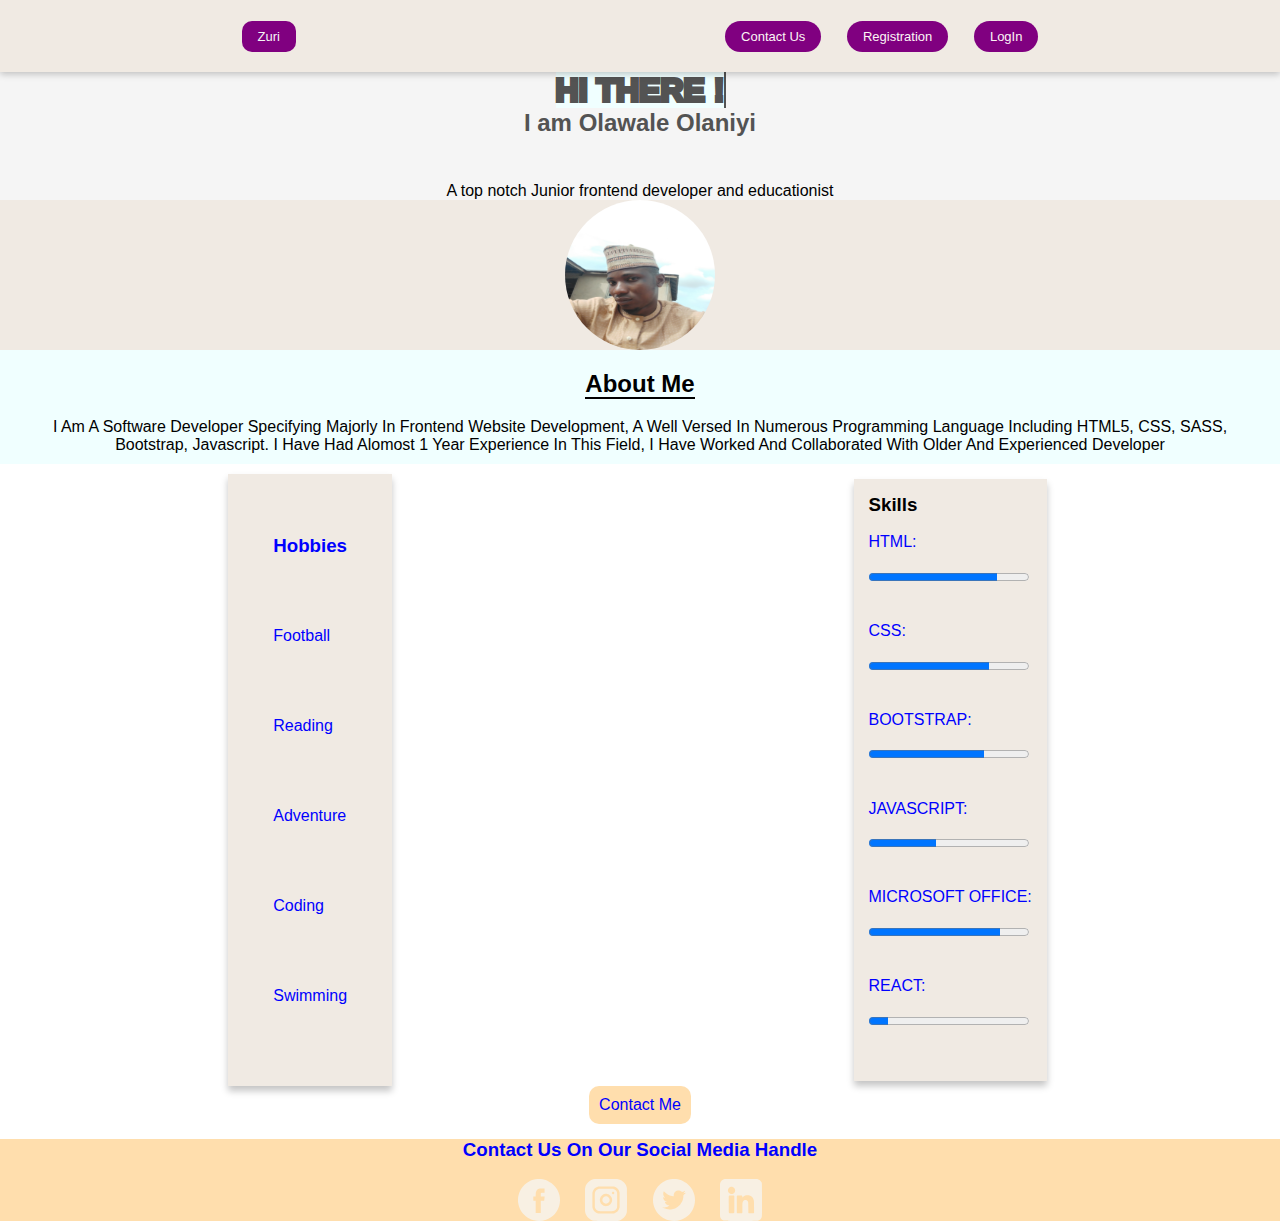
<file: index.html>
<!DOCTYPE html>
<html lang="en">

<head>
    <meta charset="UTF-8">
    <meta http-equiv="X-UA-Compatible" content="IE=edge">
    <meta name="viewport" content="width=device-width, initial-scale=1.0">
    <link rel="stylesheet" href="styles/style.css">
    <title>ProfilePage</title>
</head>

<body>
    <header>
        <nav>
            <div>
                <a href=""> Zuri</a>
            </div>
            <ul>
                <li><a href="/contact.html">Contact Us</a></li>
                <li><a href="/reg.html">Registration</a></li>
                <li><a href="/login.html">LogIn</a></li>
            </ul>
        </nav>
    </header>
    <main>
        <div class="text">
            <h1 data-text="Hi there!">Hi there !</h1>
            <h2>
                I am Olawale Olaniyi  <br>
            </h2>
            <P>A top notch Junior frontend developer and educationist</P>
        </div>
        <div class="pics">
            <img src="/styles/img/IMG_20220502_093135.jpg" width="150px" height="150px" alt="profilepics">
        </div>
    </main>
    <div class="aboutMe">
        <h2 id="abt">About Me</h2>
        <p>i am a software developer specifying majorly in frontend website development, a well versed in numerous
            programming language including HTML5, CSS, SASS, Bootstrap, Javascript.
            i have had alomost 1 year experience in this field, i have worked and collaborated with older and
            experienced developer
        </p>
    </div>
    <div class="skillHobbies">

        <div class="Hobbies">
            <ul>
                <h3>Hobbies</h3>
                <li>Football</li>
                <li>Reading</li>
                <li>Adventure</li>
                <li>Coding</li>
                <li>Swimming</li>
            </ul>
        </div>

        <div class="skillProgress">

            <h3>Skills</h3>

            <label for="file">HTML:</label> 
            <progress id="file" value="80" max="100"> 52% </progress> 
            <label for="file">CSS:</label>
            <progress id="file" value="75" max="100"> 52% </progress>
            <label for="file">BOOTSTRAP:</label>
            <progress id="file" value="72" max="100"> 52% </progress>
            <label for="file">JAVASCRIPT:</label>
            <progress id="file" value="42" max="100"> 52% </progress>
            <label for="file">MICROSOFT OFFICE:</label>
            <progress id="file" value="82" max="100"> 52% </progress>
            <label for="file">REACT:</label>
            <progress id="file" value="12" max="100"> 52% </progress>
        </div>
    </div>


<span class="contact1">
    <a class="contact" href="/contact.html">Contact Me</a>
</span>
    <footer>
<h3>contact us on our social media handle</h3>  <br>
<div class="socials">
    <img src="/styles/img/fB.svg" alt="">
    <img src="/styles/img/instagram.svg" alt="">
    <img src="/styles/img/twitter.svg" alt="">
    <img src="/styles/img/linkedin.svg" alt="">
</div>
    </footer>
</body>

</html>
</file>
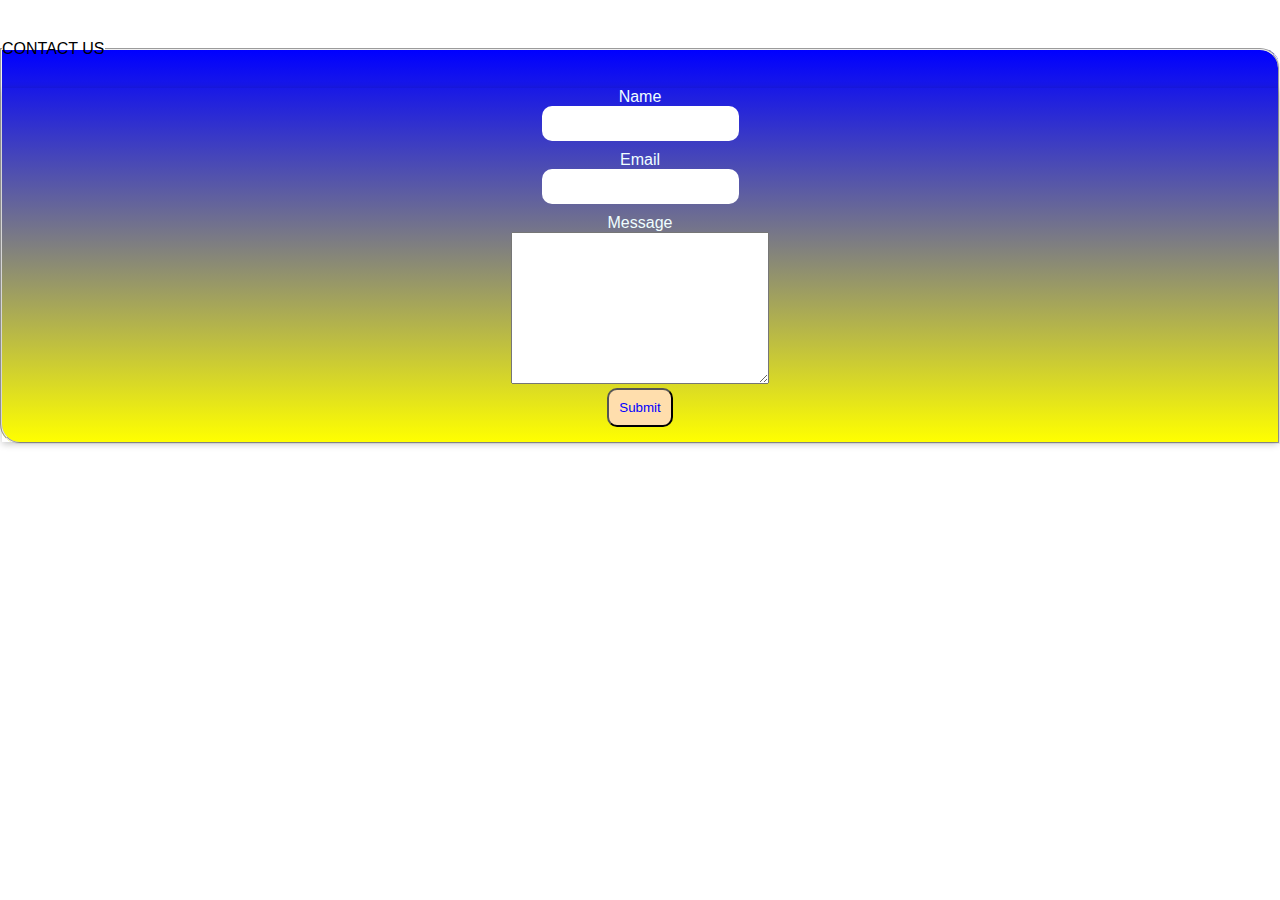
<file: contact.html>
<!DOCTYPE html>
<html lang="en">

<head>
    <meta charset="UTF-8">
    <meta http-equiv="X-UA-Compatible" content="IE=edge">
    <meta name="viewport" content="width=device-width, initial-scale=1.0">
    <link rel="stylesheet" href="styles/style.css">

    <title>ContactMe</title>
</head>

<body>
    <fieldset>
        <legend>CONTACT US</legend>
        <form action="">
            <label for="Name">Name</label> <br>
            <input type="text" required> <br>
            <label for="Email">Email</label> <br>
            <input type="email" name="" id="" required><br>
            <label for="">Message</label> <br>
            <textarea name="message" id="textarea" cols="30" rows="10"></textarea> <br>
            <button type="submit">Submit</button>
        </form>
    </fieldset>
    
</body>
</html>
</file>
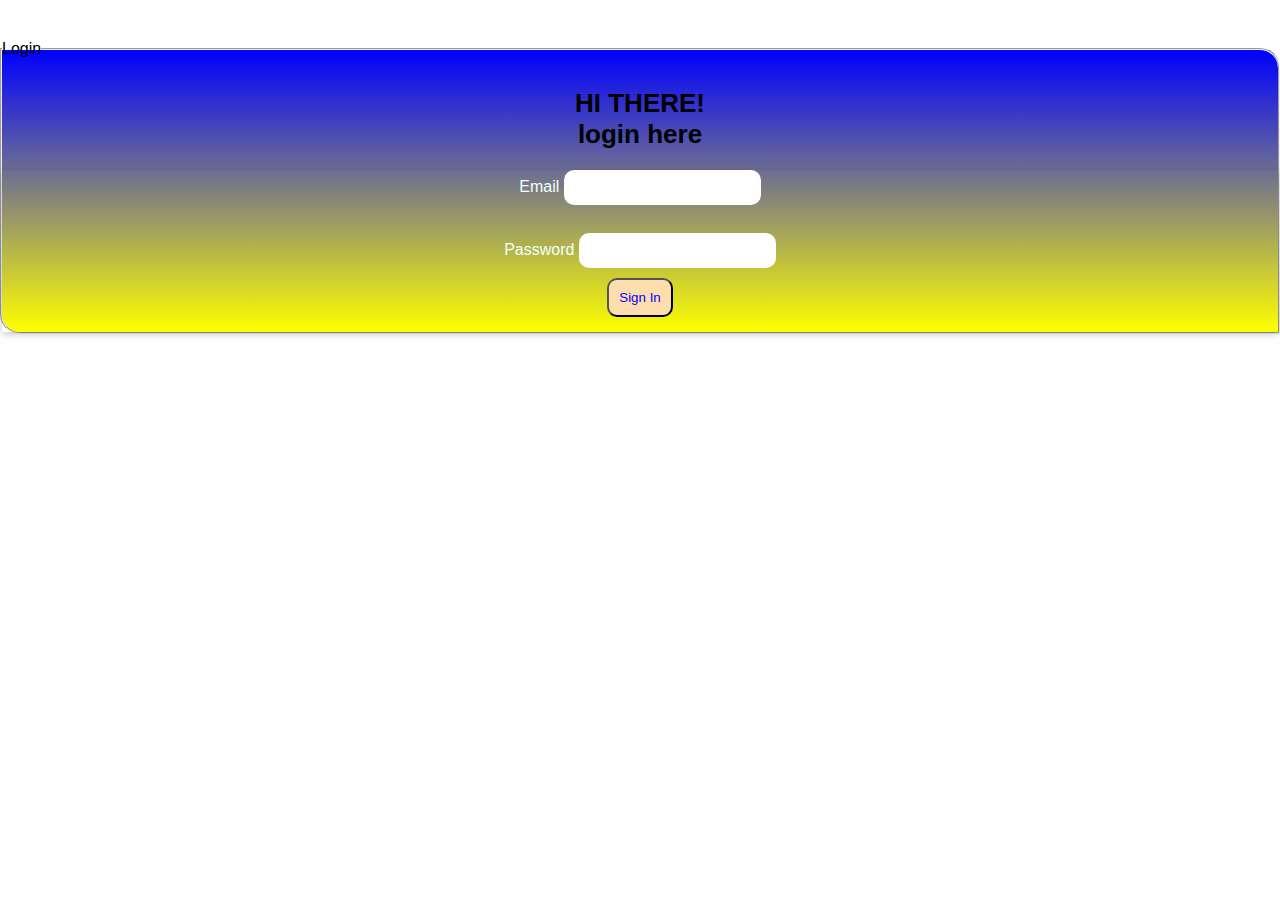
<file: login.html>
<!DOCTYPE html>
<html lang="en">

<head>
    <meta charset="UTF-8">
    <meta http-equiv="X-UA-Compatible" content="IE=edge">
    <meta name="viewport" content="width=device-width, initial-scale=1.0">
    <link rel="stylesheet" href="styles/style.css">
    <title>Login</title>
</head>

<body>
    <Fieldset>
        <legend>Login</legend>
      <div class="welcome">
        <h1>HI THERE!
        <p>login here</p>
      </div>  
        </h1>
        <form action="">
            <label for="">Email</label>
            <input type="email" name="" id="email"> <br> <br>
            <label for="">Password</label>
            <input type="password" name="" id="password" required> <br>
            <button type="submit">Sign In</button>
        </form>
    </Fieldset>
</body>

</html>
</file>
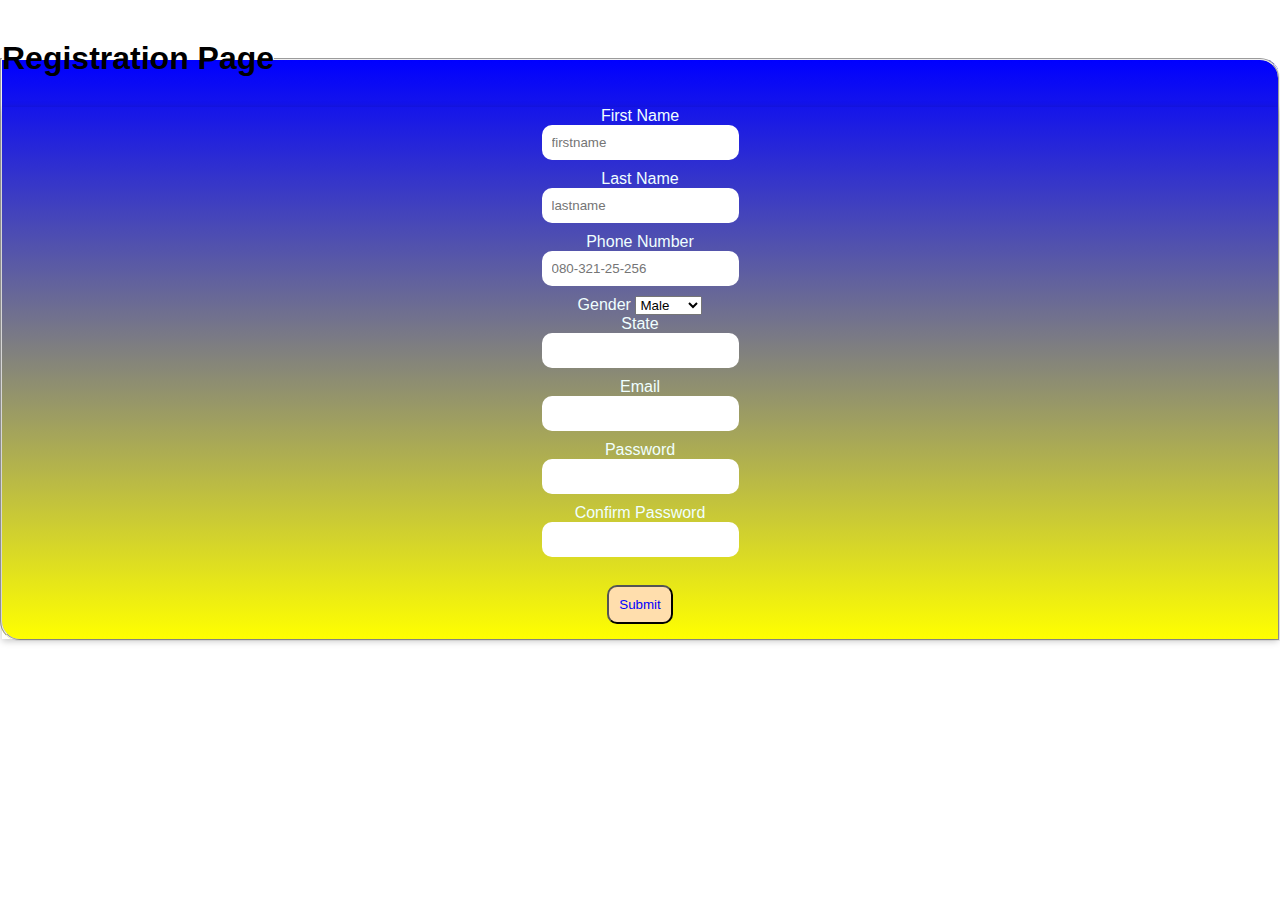
<file: reg.html>
<!DOCTYPE html>
<html lang="en">
<head>
    <meta charset="UTF-8">
    <meta http-equiv="X-UA-Compatible" content="IE=edge">
    <meta name="viewport" content="width=device-width, initial-scale=1.0">
    <link rel="stylesheet" href="styles/style.css">

    <title>Reg</title>
</head>
<body>
    <fieldset>
        <legend><h1>Registration Page</h1></legend>
        
            <form action="">
                <label for="FName">First Name</label> <br> 
                <input type="text" placeholder="firstname" required>  <br>
                <label for="FName">Last Name</label> <br> 
                <input type="text" required placeholder="lastname"> <br>
                <label for="FName">Phone Number</label> <br>
                <input type="tel" required pattern="080-333-33-3554" placeholder="080-321-25-256"> <br>
                <label for="">Gender</label> 
                <select name="" id="">Gender
                    <option value="">Male</option>
                    <option value="">Female</option></select><br>
                    <label for="state">State</label> <br> 
                    <input type="text" name="" id=""> <br>
                    <label for="Email">Email</label> <br>
                    <input type="email" name="" id=""><br>
                    <label for="Password">Password</label> <br>
                    <input type="password" name="" id=""> <br>
                    <label for="Password">Confirm Password</label> <br> 
                    <input type="password" name="" id=""> <br> <br> 
                    <button type="submit">Submit</button><br>
                </form>
    </fieldset>
</body>
</html>
</file>
<file: styles/style.css>
*{
    box-sizing: border-box;
    margin: 0;
    padding: 0;
}
body{
    font-family: 'Franklin Gothic Medium', 'Arial Narrow', Arial, sans-serif;
}
nav div a{
    font-size: small;
    text-decoration: none;
    color: whitesmoke;
    padding: 8px 16px;
    border-radius: 10px;
    background-color: purple;  
}
nav ul li a {
    font-size: small;
    text-decoration: none;
  color: rgb(252, 245, 245);
  padding: 8px 16px;
  background-color: purple;
  border-radius: 50px;
}
nav ul li a:hover{
    background-color: black;
    color: aliceblue;
}
nav {
    display: flex;
    justify-content: space-around;
    list-style: none;
    background-color: rgb(240, 234, 227);
    /* padding: 10px; */
    padding: 3vh;
    z-index: 1;
    position: sticky;
    box-shadow: 0px 2px 7px rgba(1, 0, 0, 0.23);
}
@media screen and (max-width:450px) {
    nav ul li a{
font-size: smaller;
padding: 5px;
    }
    
}
nav ul{
    justify-content: space-between;
    display: flex;
    gap: 2vw;
    list-style: none;
}

.text{
    background-color: whitesmoke;
    color: rgb(83, 83, 83);
    text-align: center;
}
.text h1{
    display: inline;
    position: relative;
    background-color: azure;
    -webkit-text-stroke: 0.3vw rgb(83, 83, 83);;
    text-transform: uppercase;
}
.text h1::before{
    content: attr(text-data);
    position: absolute;
    top: 0;
    left: 0;
    width: 100%;
    height: 100%;
    color: aquamarine;
    border-right: 2px solid rgb(83, 83, 83);;
    -webkit-text-stroke: 0.3vw rgb(83, 83, 83);;
    overflow: hidden;
    animation: animate 6s linear infinite;
}
@keyframes animate{
    0%, 10%, 100%{
width: 0;
    }
    70%, 90%{
        width: 100%;
    }
}
.text p{
    color: black;
    padding-top: 5vh;
    text-align: center;
}

ul li{
    list-style: none;
}
.skills a{
    text-decoration: none;
    background-color: azure;
}
.skills a:hover{
    color: aqua;
    background-color: blueviolet;
    list-style: none;
    text-decoration: none;
}
.pics{
    background-color: rgb(240, 234, 227);
    display: flex;
    justify-content: center;
}
.pics img{
    border-radius: 50%;    
}
#abt{
    border-bottom: 2px solid black;
    display: inline;
}
.aboutMe{
    text-align: center;
    padding-top: 20px;
    background-color: azure;
}
.aboutMe p{
    margin: 10px 20px;
    padding: 10px;
    text-transform: capitalize;
}
.contact{
    color: blue;
    background-color: navajowhite;
    padding: 10px;
    border-radius: 10px;
    cursor: grab;
    margin-bottom: 15px;   
    text-decoration: none;
} 
.contact1 {
    display: inline-block;
    display: grid;
    place-items: center;
    justify-content: center;   
    
}
fieldset{
    background-image:linear-gradient(blue, yellow);
    /* width: 50vh; */
    /* margin: auto; */
    padding-top: 30px;
    margin-top: 40px;  
    border-top-right-radius: 20px;  
    border-bottom-left-radius: 20px; 
}
@media screen and (max-width:450px) {
    fieldset{    
        display: grid;
        place-items: center;
    }
    
}
.Hobbies{
    background-color: rgb(240, 234, 227);
    padding: 45px;
    box-shadow: 0px 5px 7px rgba(5, 0, 0, 0.23);
    color: blue;
}
.skillHobbies{
    display: flex;
    justify-content: space-around;
}
@media screen and (max-width: 450px) {
    .skillHobbies{
        display: block;
    }
    .Hobbies ul{
        display: grid;
        place-items: center; 
        margin-bottom: 10px;
    }
    .skillProgress{
        display: grid;
        place-items: center; 
    }
}
.skillHobbies .Hobbies{
    line-height: 10vh;
    padding-top: 3vh;
}
.skillProgress{
    display: grid;
    padding-top: 3vh;
    background-color: rgb(240, 234, 227);
    padding: 15px;
    box-shadow: 0px 5px 7px rgba(5, 0, 0, 0.23);
    margin: 5px;
}
.skillProgress label{
    color: blue;
}
.skillProgress progress{
    margin-bottom: 20px;
}
.welcome {
    text-align: center;
    font-size: small;
    margin-bottom: 20px;
}
form{
    text-align: center;
    box-shadow: 5px;
box-shadow: 0px 2px 7px rgba(1, 0, 0, 0.23);

}
label{
    color: azure;
    padding: auto;
    gap: 2vh;
}
input{
    border-radius: 10px;
    border: none;
    padding: 10px;
    margin-bottom: 10px;
}
button{
    color: blue;
    background-color: navajowhite;
    padding: 10px;
    border-radius: 10px;
    cursor: grab;
    margin-bottom: 15px;
}
button:hover{
    border-radius: 20px;
    transition: cubic-bezier(0.075, 0.82, 0.165, 1);height: auto;
    color: navajowhite;
    background-color: blue;
}
footer{
    background-color:  navajowhite;
}
footer h3{
    text-align: center;
    text-transform: capitalize;
    color: blue;
}
.socials{
    display: flex;
    justify-content: center;
    gap: 2vw;
}
</file>
